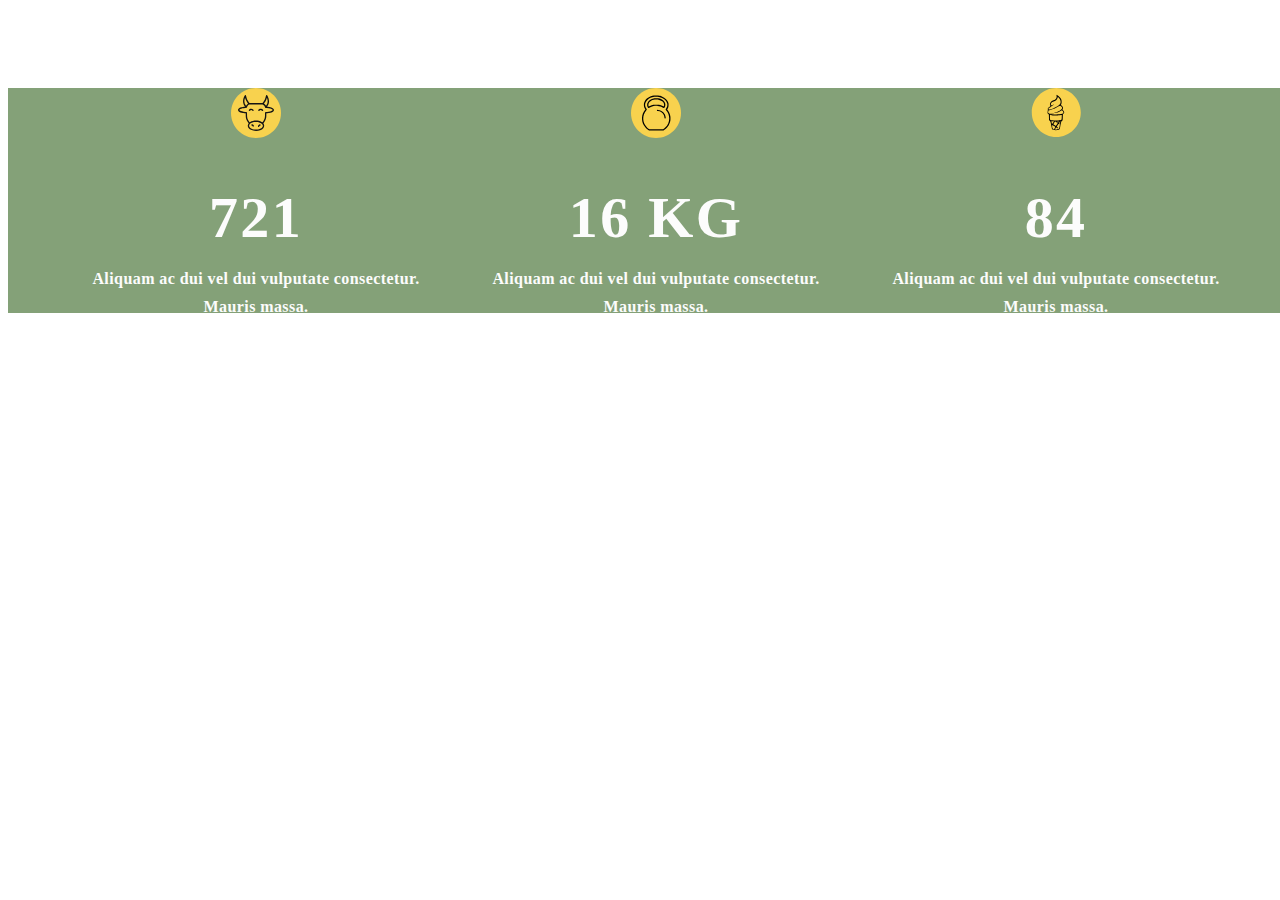
<file: advant.html>
<!DOCTYPE html>
<html lang="eng">

<head>
    <meta charset="UTF-8" />
    <meta http-equiv="X-UA-Compatible" content="IE=edge" />
    <meta name="viewport" content="width=device-width, initial-scale=1.0" />
    <title>Studio</title>

    <link rel="preconnect" href="https://fonts.googleapis.com" />
    <link rel="preconnect" href="https://fonts.gstatic.com" crossorigin />
    <link
        href="https://fonts.googleapis.com/css2?family=Raleway:wght@700&family=Roboto:wght@400;500;700;900&display=swap"
        rel="stylesheet" />

    <link rel="stylesheet" href="https://cdnjs.cloudflare.com/ajax/libs/modern-normalize/1.1.0/modern-normalize.min.css"
        integrity="sha512-wpPYUAdjBVSE4KJnH1VR1HeZfpl1ub8YT/NKx4PuQ5NmX2tKuGu6U/JRp5y+Y8XG2tV+wKQpNHVUX03MfMFn9Q=="
        crossorigin="anonymous" referrerpolicy="no-referrer" />
    <link rel="stylesheet" href="./css/mein.min.css" />
    <!--<link rel="stylesheet" href="./css/styles.css" />-->
</head>
<body>
    <div class="container">
        <h2 class="visually-hidden">Advantages</h2>

        <ul class="advant list">
          <li class="advant-uhdertitle">
            <svg class="advant__icon" width="50" height="50">
                <use href="./images/icons.svg#advant__kor"></use>
            </svg>
            <h3 class="advant__title">721</h3>
            <p class="advant__text">
                Aliquam ac dui vel dui vulputate consectetur. Mauris massa.
            </p>
          </li>
          <li class="advant-uhdertitle ">
            <svg class="advant__icon" width="50" height="50">
                <use href="./images/icons.svg#advant__ves"></use>
            </svg>
            <h3 class="advant__title">16 kg</h3>
            <p class="advant__text">
                Aliquam ac dui vel dui vulputate consectetur. Mauris massa.
            </p>
          </li>
          <li class="advant-uhdertitle">
            <svg class="advant__icon" width="50" height="50">
                <use href="./images/icons.svg#advant__eis"></use>
            </svg>
            <h3 class="advant__title">84</h3>
            <p class="advant__text">
                Aliquam ac dui vel dui vulputate consectetur. Mauris massa.
            </p>
          </li>
        </ul>
      </div>
</body>
</html>
</file>
<file: css/styles.css>
/*
:root {
    --primari-text-color: #212121;
    --title-text-color: #757575;
    --accent-color: #2196f3;
    --text-color: #000;
    --background-color: #ffffff;
    --mein-background-color: #ececec;
    --discript-background-color: #f5f4fa;
    --dark-background-color: #2f303a;
    --port-background-color: #e5e5e5;
    --grey-color: #AFB1B8;

    --anim-fast: 250ms cubic-bezier(0.4, 0, 0.2, 1);

    --header-idx: 10;
    --modal-idx: 100;
  }

  body {
    font-family: "Roboto", sans-serif;
    background-color: var(--background-color);
    color: var(--primari-text-color);
    font-size: 14px;
    letter-spacing: 0.03em;
  }
  h1,
  h2,
  h3,
  p {
    margin: 0;
  }
  .list {
    list-style: none;
    margin: 0;
    padding: 0;
  }
  .link {
    text-decoration: none;
  }
  
  img {
    display: block;
    max-width: 100%;
    height: auto;
  }
  address {
     font-style: normal;
  }
  button {
    display: block;
    cursor: pointer;
    border: none;
    border-radius: 4px;
    transition: color var(--anim-fast), background-color var(--anim-fast);
  }
  .section {
    padding-top: 94px;
    padding-bottom: 94px;
  }
  .container {
    width: 1200px;
    padding-right: 15px;
    padding-left: 15px;
    margin-left: auto;
    margin-right: auto;
  }*/ 
  
  /*---------------------HEADER---------------------------------------*/
  /*.header {
    padding-top: 24px;
    padding-bottom: 25px;
    border-bottom: 1px solid #ECECEC;
  }
  .header-container {
    display: flex;
    align-items: center;
  }
  .logo {
    margin-right: 93px;
    font-family: none;
  }
  
  .nav {
    display: flex;
    gap: 50px;
  }
  .logo__start {
    font-family: "Raleway";
    font-weight: 700;
    font-size: 26px;
    line-height: calc(31 / 26);
    color: var(--accent-color);
    transition: color var(--anim-fast);
  }
  .logo__start:hover,
  .logo__start:focus {
    color: var(--text-color);
  }
  .logo__end {
    font-family: "Raleway";
    font-weight: 700;
    font-size: 26px;
    line-height: calc(31 / 26);
    color: var(--text-color);
    transition: color var(--anim-fast);
  }
  .logo__end:hover,
  .logo__end:focus {
    color: var(--accent-color);
  }
  .nav__link {
    font-weight: 500;
    line-height: calc(16 / 14);
    letter-spacing: 0.02em;
    color: var(--primari-text-color);
    transition: color var(--anim-fast);
    position: relative;
    padding-top: 32px;
    padding-bottom: 32px;
  }
  .nav__link:hover,
  .nav__link:focus {
    color: var(--accent-color);
  }
  .current {
    color: var(--accent-color);
    content: "";
  }
  .nav__link.current::after {
    opacity: 1;
  }
  .nav__link::after {
    content: "";
    position: absolute;
    left: 50%;
    bottom: 0;
    transform: translateX(-50%) scaleX(1);
    display: block;
    width: 110%;
    height: 4px;
    border-radius: 2px;
    background-color: var(--accent-color);
    opacity: 0;
    transition: transform var(--anim-fast), opacity var(--anim-fast);
  }
  .nav__link:hover:after,
  .nav__link:focus:after {
    transform: translateX(-50%) scaleX(1);
    opacity: 1;
  }
  .site {
    display: flex;
    gap: 30px;
    margin-left: auto;
    align-items: center;
  }
 
  .site__descr {
    font-weight: 500;
    line-height: calc(16 / 14);
    letter-spacing: 0.02em;
    color: var(--title-text-color);
    text-align: center;
    display: flex;
    gap: 10px;
    align-items: center;
    transition: color var(--anim-fast);
  }
  .site__descr:hover,
  .site__descr:focus {
    color: var(--accent-color);
  }
  .icon {
    fill: currentColor;
  }
  .icon-menu {
    fill: currentColor;
    background-color: var(#ffffff)
    vviewBox="0 0 20 20";
  }*/
 /*-------------------------------HIRO------------------*/
  /*.hiro {
    padding-top: 200px;
    padding-bottom: 200px;
    background-image: linear-gradient(rgba(47, 48, 58, 0.4), rgba(47, 48, 58, 0.4)), url(../images/box4.jpg);
    background-repeat: no-repeat;
    background-position: center;
    background-size: cover;
    max-width: 1600px;
    height: 600px;
    margin: 0 auto;
  }
  .hiro__uhdertitle {
    width: 696px;
    margin-left: auto;
    margin-right: auto;
  }
  .hiro__title {
    font-weight: 900;
    font-size: 44px;
    line-height: calc(60 / 44);
    color: var(--background-color);
    text-align: center;
    letter-spacing: 0.06em;
    text-transform: uppercase;
    margin-bottom: 30px;
  }
  .hiro__btn {
    min-width: 216px;
    padding: 10px 32px;
    font-family: inherit;
    font-weight: 700;
    font-size: 16px;
    line-height: calc(30 / 16);
    letter-spacing: 0.06em;
    color: var(--background-color);
    background-color: var(--accent-color);
    box-shadow: 0px 4px 4px rgba(0, 0, 0, 0.15);
    margin-left: auto;
    margin-right: auto;
  }
  .hiro__btn:hover,
  .hiro__btn:focus {
    color: var(--primari-text-color);
    background-color: var(--discript-background-color);
  }*/
  /*---------------------PREM--------------------*/
  /*.visually-hidden {
    position: absolute;
    white-space: nowrap;
    width: 1px;
    height: 1px;
    overflow: hidden;
    border: 0;
    padding: 0;
    clip: rect(0 0 0 0);
    clip-path: inset(50%);
    margin: -1px;
  }
  .prem {
    display: flex;
    gap: 30px;
  }
  .prem__uhdertitle {
    width: 270px;
  }
  .prem__uhdertitle::before {
    display: block;
    content: " ";
    height: 120px;
    border-radius: 4px;
    background-repeat: no-repeat;
    background-position: center;
    background-color: var(--discript-background-color);
    margin-bottom: 30px;
  }
  .prem__antenna::before {
    background-image: url(../images/icons/antenna.svg);
  }
  .prem__clock::before {
    background-image: url(../images/icons/clock.svg);
  }
  .prem__diagram::before {
    background-image: url(../images/icons/diagram.svg);
  }
  .prem__astronaut::before {
    background-image: url(../images/icons/astronaut.svg);
  }
  .prem__title {
    font-weight: 700;
    font-size: 14px;
    line-height: calc(16 / 14);
    letter-spacing: 0.03em;
    margin-bottom: 10px;
  }
  .prem__text {
    line-height: calc(24 / 14);
    color: var(--title-text-color);
    letter-spacing: 0.03em;
  }*/
  /*-------------------PHOTO--------------*/
  /*.style {
    padding-top: 0px;
  }
  .style__title {
    font-weight: 700;
    font-size: 36px;
    line-height: calc(42 / 36);
    text-align: center;
    margin-bottom: 50px;
  }
  .style__kart {
    display: flex;
    gap: 30px;
  }
  .style__photo {
    position: relative;
  }
  .style__overlay {
    color: var(--background-color);
    font-weight: 700;
    line-height: 1.14;
    text-transform: uppercase;
    position: absolute;
    width: 100%;
    height: 70px;
    bottom: 0;
    background-color: rgba(47, 48, 58, 0.8);
    backdrop-filter: blur(2px);
    display: flex;
    align-items: center;
    justify-content: center;
  }*/
  /*------------------WORK------------------*/
  /*.work {
    background-color: var(--discript-background-color);
  }
  .work__container {
    display: flex;
    gap: 30px;
  }
  .work__item {
    box-shadow: 0px 1px 3px rgba(0, 0, 0, 0.12), 0px 1px 1px rgba(0, 0, 0, 0.14),
    0px 2px 1px rgba(0, 0, 0, 0.2);
    border-radius: 0px 0px 4px 4px;
    width: 270px;
    background-color: var(--background-color);
  }
  .work__cont {
    padding-top: 30px;
    padding-bottom: 30px;
  }
  .work__title {
    font-weight: 500;
    font-size: 16px;
    line-height: (19/16);
    text-align: center;
    letter-spacing: 0.03em;
    margin-bottom: 10px;
  }
  .work__text {
    font-size: 16px;
    line-height: (19/16);
    text-align: center;
    letter-spacing: 0.03em;
    color: var(--title-text-color);
    margin-bottom: 16px;
  }*/
  /*----------------FOOTER----------------*/
  /*.footer {
    background-color: var(--dark-background-color);
    padding-top: 60px;
    padding-bottom: 60px;
    
  }
  .footer__logo {
    margin-bottom: 20px;
    display: block;
    font-family: none;
  }
  .address__item {
    margin-bottom: 9px;
    margin-right: 70px;
  }
  .address__item:last-child {
    margin-bottom: 0px;
  }
  .logo__item {
    font-family: "Raleway";
    font-weight: 700;
    font-size: 26px;
    line-height: calc(31/26);
    color: var(--background-color);
    margin-top: 60px;
    margin-bottom: 20px;
    transition: color var(--anim-fast);
  }
  .logo__item:hover,
  .logo__item:focus {
    color: var(--accent-color);
  }
  .address__link {
    line-height: calc(24 / 14);
    color: var(--background-color);
    transition: color var(--anim-fast);
  }
  .address__link:hover,
  .address__link:focus {
    color: var(--accent-color);
  }
  .address__contact {
    line-height: calc(24 / 14);
    color: rgba(255, 255, 255, 0.6);
    transition: color var(--anim-fast);
  }
  .address__contact:hover,
  .address__contact:focus {
    color: var(--accent-color);
  }
  .footer__text {
    font-weight: 700;
    line-height: calc(16/14);
    margin-bottom: 20px;
    letter-spacing: 0.03em;
    text-transform: uppercase;
    color: var(--background-color);
  }
  .para {
    display: flex;
    align-items: baseline;
  }
  .socials__item {
    display: flex;
    justify-content: center;
    align-items: center;
    width: 44px;
    height: 44px;
    border-radius: 50%;
    background-color: rgba(100, 100, 100, 10%);
    color: var(--background-color);
    transition: background-color var(--anim-fast);
  }
  .footer__icon {
    fill: currentColor;
  }
  .socials__item:hover, 
  .socials__item:focus {
    background-color: var(--accent-color);
  }
  .footer__email {
    margin-left: auto;
  }
  .footer__email input {
    border: 1px solid rgba(255, 255, 255, 0.3);
    filter: drop-shadow(0px 4px 4px rgba(0, 0, 0, 0.15));
    border-radius: 4px;
    width: 358px;
    height: 50px;
    background-color: inherit;
    font-size: 16px;
    line-height: calc(20/16);
    padding: 16px 15px;
  }
  
  .form__field {
    color: var(--background-color)  ;
    outline: none;
    display: block;
    margin-right: 10px;
  }
  .form-btn {
    position: relative;
    font-family: inherit;
    font-weight: 700;
    font-size: 16px;
    line-height: 1.88;
    letter-spacing: 0.06em;
    margin: 0;
    padding: 10px 62px 10px 28px;
    min-width: 216px;
    text-align: center;
    cursor: pointer;
    border-radius: 4px;
    color: var(--background-color);
    background-color: var(--acent-color);
    transition: background-color 250ms cubic-bezier(0.4, 0, 0.2, 1);
  }
  .form-btn:hover,
  .form-btn:focus {
     background-color: var(--grey-color);
  }
  .form {
    display: flex;
  }
  .form__icon {
    position: absolute;
    fill: var(--background-color);
    margin-left: 10px;
  }*/
  /*----------------PORT-FILTR----------*/
  /*.filtr {
    display: flex;
    justify-content: center;
    margin-bottom: 50px;
  }
  .filtr__item {
    margin-right: 8px;
  }
  .filtr__item:last-child {
    margin-right: 0px;
  }
  .filtr__btn {
    font-family: inherit;
    font-weight: 500;
    font-size: 16px;
    line-height: calc(26 / 16);
    text-align: center;
    letter-spacing: 0.03em;
    color: var(--primari-text-color);
    background-color: var(--discript-background-color);
    padding: 6px 25px;
    transition: box-shadow var(--anim-fast), color var(--anim-fast), background-color var(--anim-fast);
  }
  .filtr__btn:hover,
  .filtr__btn:focus {
    color: var(--background-color);
    background-color: var(--accent-color);
    box-shadow: 0px 3px 1px rgba(0, 0, 0, 0.1), 0px 1px 2px rgba(0, 0, 0, 0.08),
      0px 2px 2px rgba(0, 0, 0, 0.12);
  }*/
  /*-----------------PORT-LIST------------*/
  /*.port {
    display: flex;
    flex-wrap: wrap;
    gap: 30px;
  }
  .port__item {
    width: 370px;
  }
  
  .port-thumb {
    position: relative;
    overflow: hidden;
  }
  .port-overlay {
    position: absolute;
    top: 0;
    left: 0;
    transform: translateY(100%);
    transition: transform var(--anim-fast);
    width: 100%;
    height: 100%;
    padding-left: 24px;
    padding-right: 24px;
    display: flex;
    align-items: center;
    background-color: rgba(33, 150, 243, 0.9);
    backdrop-filter: blur(3px);
    user-select: none;
    color: var(--background-color);
    font-size: 18px;
    line-height: calc(28 / 18);
    letter-spacing: 0.03em;
  }
  
  .port__link {
    display: block;
    transition: box-shadow var(--anim-fast);
  }
  .port__link:hover, 
  .port__link:focus {
    box-shadow: 0px 1px 1px rgba(0, 0, 0, 0.12), 0px 4px 4px rgba(0, 0, 0, 0.06), 1px 4px 6px rgba(0, 0, 0, 0.16);
  }
  .port__link:hover .port-overlay, 
  .port__link:focus .port-overlay {
    transform: translate(0);
  }
  
  .port__cart {
    padding: 20px 24px;
    border: 1px solid #EEEEEE;
  }
  .port__title {
    font-weight: 700;
    font-size: 18px;
    line-height: 2;
    letter-spacing: 0.06em;
    margin-bottom: 4px;
    color: var(--primari-text-color);
  }
  .port__text {
    font-size: 16px;
    line-height: (30/16);
    letter-spacing: 0.03em;
    color: var(--title-text-color);
  }*/
  /*-----------------SOCIAL------------*/
  /*.socials {
    display: flex;
    justify-content: center;
    gap: 10px;
  }
  .socials__link {
    display: flex;
    justify-content: center;
    align-items: center;
    width: 44px;
    height: 44px;
    border-radius: 50%;
    color: var(--grey-color);
    transition: color var(--anim-fast), background-color var(--anim-fast);
  }
  .socials__icon {
    fill: currentColor;
  }
  .socials__link:hover, .socials-icon 
  .socials__link:focus .socials-icon {
    background-color: var(--accent-color);
    color: var(--background-color);
  }*/
  /*-----------------KLIENT------------*/
  /*.klient {
    display: flex;
    gap: 30px;
  }
  .klient__item {
    display: flex;
    justify-content: center;
    align-items: center;
    gap: 30px;
  }
  .klient__link {
    display: flex;
    justify-content: center;
    align-items: center;
    border: 1px solid currentColor;
    border-radius: 4px;
    width: 170px;
    height: 92px;
    color: var(--grey-color);
    transition: color var(--anim-fast);
  }
  .klient__link:hover,
  .klient__link:focus {
    color: var(--accent-color);
  }
  .klient__icon {
    fill: currentColor;
  }*/
  /*-----------------MODAL------------*/
  /*.backdrop {
    position: fixed;
    top: 0;
    left: 0;
    z-index: var(--modal-idx);
    width: 100%;
    height: 100%;
    background: rgba(0, 0, 0, 0.2);
    backdrop-filter: blur(2px);
    transition: opacity var(--anim-fast), visibility var(--anim-fast);
  }
  .backdrop.is-hidden {
    opacity: 0;
    visibility: hidden;
    pointer-events: none;
  }
  .modal {
    position: absolute;
    top: 50%;
    left: 50%;
    transform: translateX(-50%) translateY(-50%);
    width: 528px;
    height: 581px;
    padding: 40px;
    background-color: var(--background-color);
    border-radius: 10px;
    transition: transform var(--anim-fast), opacity var(--anim-fast);
  }
  .backdrop.is-hidden .modal{
    opacity: 0;
    transform: translateX(-50%) translateY(-70%);
  }
  .modal-btn {
    position: absolute;
    top: 8px;
    right: 8px;
    width: 30px;
    height: 30px;
    background-color: transparent;
    padding: 0;
    display: inline-flex;
    align-items: center;
    justify-content: center;
    cursor: pointer;
    border-radius: 50%;
    border: 1px solid rgba(0, 0, 0, 0.1);
  }
  .modal__icon {
    fill: var(--text-color);
    transition: fill var(--anim-fast);
  }
  .modal__icon:hover {
    fill: var(--accent-color);
  }
  .modal__neim {
    display: block;
    text-align: center;
    font-weight: 700;
    font-size: 20px;
    line-height: calc(23 / 20);
    margin-bottom: 12px;
  }
  .modal__form {
    display: block;
    width: 448px;
    margin-left: auto;
    margin-right: auto;
  }
  .modal__group {
    margin-bottom: 20px;
  }  
  .modal__Label {
    display: block;
    font-weight: 400;
    font-size: 12px;
    line-height: calc(14/12);
    letter-spacing: 0.01em;
    color: var(--title-text-color);
    margin-bottom: 4px;
  } 
  .modal__wrapper {
    position: relative;
    margin-bottom: 10px;
  }
  .modal__field {
    width: 100%;
    height: 40px;
    border: 1px solid rgba(33, 33, 33, 0.2);
    border-radius: 4px;
    padding-left: 42px;
    padding-right: 42px;
    outline: transparent;
    transition: border-color var(--anim-fast);
  }
  
  .modal__field:focus {
      border-color: var(--accent-color);
  }
  .form-icon {
    position: absolute;
    left: 12px;
    transform: translateY(-50%);
    top: 50%;
    transition: fill var(--anim-fast);
  }
  .modal__field:focus + .form-icon {
    fill: var(--accent-color);
  }
  .form-message {
    width: 100%;
    height: 120px;
    resize: none;
    border: 1px solid rgba(33, 33, 33, 0.2);
    border-radius: 4px;
    padding: 15px 16px;
    outline: transparent;
    transition: border-color var(--anim-fast),
  }
  .form-message:focus {
      border-color: var(--accent-color);
  }
  .form-massage::placeholder {
    margin-top: 10px;
    font-size: 12px;
    line-height: calc(14 / 12);
    letter-spacing: 0.01em;
    color: rgba(117, 117, 117, 0.5);
  }
  .agreement {
    display: flex;
    align-items: center;
    gap: 10px;
    justify-content: center;
    margin-bottom: 30px;
  }
  .checkbox {
    appearance: none;
    width: 16px; ;
    height: 15px;
    outline: 2px solid transparent;
    outline-offset: -2px;
    border: 2px solid var(--title-text-color);
    border-radius: 2px;
    background-position: center;
    background-repeat: no-repeat;
    background-size: 0;
    background-image: url("data:image/svg+xml,%3Csvg width='13' height='10' viewBox='0 0 13 10' fill='none' xmlns='http://www.w3.org/2000/svg'%3E%3Cpath d='M1.95703 4.75166L1.88825 4.68604L1.81923 4.75141L0.93123 5.59258L0.854858 5.66492L0.930974 5.73753L4.42671 9.07236L4.49574 9.1382L4.56476 9.07236L12.069 1.91352L12.1449 1.84116L12.069 1.76881L11.1873 0.927644L11.1183 0.861826L11.0493 0.927611L4.49577 7.17353L1.95703 4.75166Z' fill='white' stroke='white' stroke-width='0.2'/%3E%3C/svg%3E%0A");
    transition: 500ms;
  }
  .checkbox:checked {
    outline-color: var(--accent-color);
    background-color: var(--accent-color);
    background-size: 11px 8px;
  }
  .agreement-disc {
    font-size: 14px;
    line-height: calc(24 / 14);
    letter-spacing: 0.03em;
    color: var(--title-text-color);
    user-select: none;
  }
  .agreement-linc {
    color: var(--accent-color);
    text-underline-offset: 3px;
  }
  .form-btn {
    display: block;
    padding: 10px 52px;
    font-weight: 700;
    letter-spacing: 0.06em;
    color: var(--background-color);
    background-color: var(--accent-color);
    box-shadow: 0px 4px 4px rgba(0, 0, 0, 0.15);
    margin-left: auto;
    margin-right: auto;
    align-items: center;
  }*/
</file>
<file: css/mein.min.css>
body{font-family:"Roboto",sans-serif;background-color:var(--background-color);color:var(--primari-text-color);font-size:14px;letter-spacing:.03em;padding-top:60px}@media screen and (min-width: 768px){body{padding-top:80px}}h1,h2,h3,p{margin:0}.list{list-style:none;margin:0;padding:0}.link{text-decoration:none}img{display:block;width:100%;height:auto}.section{padding-top:60px;padding-bottom:60px}@media screen and (min-width: 1200px){.section{padding-top:94px;padding-bottom:94px}}.footer__address{font-style:normal;margin-top:20px}@media screen and (max-width: 767px){.address-logo{margin-bottom:60px}}@media screen and (max-width: 1199px){.address-logo{text-align:center}}@media screen and (min-width: 1200px){.address-logo{margin-right:70px}}.address__item{margin-bottom:9px}.address__item:last-child{margin-bottom:0px}.address__link{line-height:1.7142857143;color:var(--background-color);-webkit-transition:color var(--anim-fast);transition:color var(--anim-fast)}.address__link:hover,.address__link:focus{color:var(--accent-color)}.address__contact{line-height:1.7142857143;color:rgba(255,255,255,.6);-webkit-transition:color var(--anim-fast);transition:color var(--anim-fast)}.address__contact:hover,.address__contact:focus{color:var(--accent-color)}.logo{font-family:none}@media screen and (min-width: 768px){.logo{margin-right:88px}}@media screen and (min-width: 1200px){.logo{margin-right:93px}}.logo__start{font-family:"Raleway";font-weight:700;font-size:24px;line-height:1.1666666667;color:var(--accent-color);-webkit-transition:color var(--anim-fast);transition:color var(--anim-fast);color:#2196f3}@media screen and (min-width: 1200px){.logo__start{font-size:26px;line-height:1.1923076923}}.logo__start:hover,.logo__start:focus{color:var(--text-color)}.logo__end{font-family:"Raleway";font-weight:700;font-size:26px;line-height:1.1923076923;color:var(--text-color);-webkit-transition:color var(--anim-fast);transition:color var(--anim-fast)}@media screen and (min-width: 1200px){.logo__end{font-size:26px;line-height:1.1923076923}}.logo__end:hover,.logo__end:focus{color:var(--accent-color)}.footer__logo{margin-bottom:20px;display:block;font-family:none}.logo__item{font-family:"Raleway";font-weight:700;font-size:26px;line-height:1.1923076923;color:var(--background-color);margin-top:60px;margin-bottom:20px;-webkit-transition:color var(--anim-fast);transition:color var(--anim-fast)}@media screen and (min-width: 1200px){.logo__item{font-size:26px;line-height:1.1923076923}}.logo__item:hover,.logo__item:focus{color:var(--accent-color)}.nav__list{display:-webkit-box;display:-ms-flexbox;display:flex;gap:50px;-webkit-box-align:center;-ms-flex-align:center;align-items:center}@media screen and (max-width: 767px){.nav__list{display:none}}.nav__list.link{color:var(--primari-text-color)}.nav__list.link:hover,.nav__list.link:focus{color:var(--accent-color)}.nav__list.link.current{color:var(--accent-color)}.nav__link{font-weight:500;line-height:1.1428571429;letter-spacing:.02em;color:var(--primari-text-color);-webkit-transition:color var(--anim-fast);transition:color var(--anim-fast);padding-top:32px;padding-bottom:32px;display:block;position:relative}.nav__link:hover,.nav__link:focus{color:var(--accent-color)}.nav__link::after{content:"";position:absolute;left:50%;bottom:0;-webkit-transform:translateX(-50%) scaleX(1);transform:translateX(-50%) scaleX(1);display:block;width:110%;height:4px;border-radius:2px;background-color:var(--accent-color);opacity:0;-webkit-transition:opacity var(--anim-fast),-webkit-transform var(--anim-fast);transition:opacity var(--anim-fast),-webkit-transform var(--anim-fast);transition:transform var(--anim-fast),opacity var(--anim-fast);transition:transform var(--anim-fast),opacity var(--anim-fast),-webkit-transform var(--anim-fast)}.nav__link:hover::after,.nav__link:focus::after{-webkit-transform:translateX(-50%) scaleX(1);transform:translateX(-50%) scaleX(1);opacity:1}.nav__link.current{color:var(--accent-color);position:relative}.nav__link.current:hover::after,.nav__link.current:focus::after{content:"";position:absolute;width:100%;height:4px;left:50%;bottom:0;border-radius:2px;background-color:var(--accent-color);display:block;opacity:0;-webkit-transform:translateX(-50%) scaleX(1);transform:translateX(-50%) scaleX(1);-webkit-transition:opacity var(--anim-fast),-webkit-transform var(--anim-fast);transition:opacity var(--anim-fast),-webkit-transform var(--anim-fast);transition:transform var(--anim-fast),opacity var(--anim-fast);transition:transform var(--anim-fast),opacity var(--anim-fast),-webkit-transform var(--anim-fast)}.nav__link.current::after{opacity:1}.header{position:fixed;width:100%;top:0;left:0;height:60px;border-bottom:1px solid #ececec;z-index:10;padding-top:16px;padding-bottom:16px;background-color:#fff;display:-webkit-box;display:-ms-flexbox;display:flex}@media screen and (min-width: 767px){.header{height:80px;padding-top:0px;padding-bottom:0px}}.header__container{display:-webkit-box;display:-ms-flexbox;display:flex;-webkit-box-align:center;-ms-flex-align:center;align-items:center}@media screen and (min-width: 768px)and (max-width: 1199px){.header__container{-webkit-box-pack:justify;-ms-flex-pack:justify;justify-content:space-between}}.site__list{display:-webkit-box;display:-ms-flexbox;display:flex;margin-left:auto;-webkit-box-align:center;-ms-flex-align:center;align-items:center}@media screen and (max-width: 767px){.site__list{display:none}}@media screen and (min-width: 768px)and (max-width: 1199px){.site__list{-webkit-box-orient:vertical;-webkit-box-direction:normal;-ms-flex-direction:column;flex-direction:column;-webkit-box-align:start;-ms-flex-align:start;align-items:flex-start;gap:10px}}@media screen and (min-width: 1200px){.site__list{gap:30px}}.site__descr{font-weight:500;line-height:1.1428571429;letter-spacing:.02em;color:var(--title-text-color);text-align:center;display:-webkit-box;display:-ms-flexbox;display:flex;gap:10px;-webkit-box-align:center;-ms-flex-align:center;align-items:center;-webkit-transition:color var(--anim-fast);transition:color var(--anim-fast)}.site__descr:hover,.site__descr:focus{color:var(--accent-color)}.icon{fill:currentColor}.hiro{padding-top:118px;padding-bottom:118px;background-image:-webkit-gradient(linear, left top, left bottom, from(rgba(47, 48, 58, 0.4)), to(rgba(47, 48, 58, 0.4))),url(../images/hiro/header_img_mob@1x.jpg);background-image:linear-gradient(rgba(47, 48, 58, 0.4), rgba(47, 48, 58, 0.4)),url(../images/hiro/header_img_mob@1x.jpg);background-repeat:no-repeat;background-position:center;background-size:cover;max-width:1600px;height:400px;margin:0 auto}@media screen and (min-device-pixel-ratio: 2),screen and (-webkit-min-device-pixel-ratio: 2),screen and (min-resolution: 192dpi),screen and (min-resolution: 2dppx){.hiro .hero-section{background-image:-webkit-gradient(linear, left top, left bottom, from(rgba(47, 48, 58, 0.4)), to(rgba(47, 48, 58, 0.4))),url(../images/hiro/header_img_mob@2x.jpg);background-image:linear-gradient(rgba(47, 48, 58, 0.4), rgba(47, 48, 58, 0.4)),url(../images/hiro/header_img_mob@2x.jpg)}}@media screen and (min-width: 768px){.hiro{background-image:-webkit-gradient(linear, left top, left bottom, from(rgba(47, 48, 58, 0.4)), to(rgba(47, 48, 58, 0.4))),url(../images/hiro/header_img_mob@1x.jpg);background-image:linear-gradient(rgba(47, 48, 58, 0.4), rgba(47, 48, 58, 0.4)),url(../images/hiro/header_img_mob@1x.jpg)}}@media screen and (min-width: 768px)and (min-device-pixel-ratio: 2),screen and (min-width: 768px)and (-webkit-min-device-pixel-ratio: 2),screen and (min-width: 768px)and (min-resolution: 192dpi),screen and (min-width: 768px)and (min-resolution: 2dppx){.hiro .hero-section{background-image:-webkit-gradient(linear, left top, left bottom, from(rgba(47, 48, 58, 0.4)), to(rgba(47, 48, 58, 0.4))),url(../images/hiro/header_img_mob@2x.jpg);background-image:linear-gradient(rgba(47, 48, 58, 0.4), rgba(47, 48, 58, 0.4)),url(../images/hiro/header_img_mob@2x.jpg)}}@media screen and (min-width: 1200px){.hiro{padding-top:200px;padding-bottom:200px;height:600px;background-image:-webkit-gradient(linear, left top, left bottom, from(rgba(47, 48, 58, 0.4)), to(rgba(47, 48, 58, 0.4))),url(../images/hiro/header_img_mob@1x.jpg);background-image:linear-gradient(rgba(47, 48, 58, 0.4), rgba(47, 48, 58, 0.4)),url(../images/hiro/header_img_mob@1x.jpg)}}@media screen and (min-width: 1200px)and (min-device-pixel-ratio: 2),screen and (min-width: 1200px)and (-webkit-min-device-pixel-ratio: 2),screen and (min-width: 1200px)and (min-resolution: 192dpi),screen and (min-width: 1200px)and (min-resolution: 2dppx){.hiro .hero-section{background-image:-webkit-gradient(linear, left top, left bottom, from(rgba(47, 48, 58, 0.4)), to(rgba(47, 48, 58, 0.4))),url(../images/hiro/header_img_mob@2x.jpg);background-image:linear-gradient(rgba(47, 48, 58, 0.4), rgba(47, 48, 58, 0.4)),url(../images/hiro/header_img_mob@2x.jpg)}}.hiro__title{font-weight:900;font-size:26px;line-height:1.6153846154;color:var(--background-color);text-align:center;letter-spacing:.06em;text-transform:uppercase;margin-bottom:30px;margin-left:auto;margin-right:auto}@media screen and (max-width: 1199px){.hiro__title{max-width:360px}}@media screen and (min-width: 1200px){.hiro__title{width:696px;font-size:44px;line-height:1.3636363636}}@media screen and (min-width: 768px){.prem{display:-webkit-box;display:-ms-flexbox;display:flex;gap:30px;-ms-flex-wrap:wrap;flex-wrap:wrap}}.prem-uhdertitle{width:100%;-webkit-box-align:center;-ms-flex-align:center;align-items:center}@media screen and (min-width: 768px){.prem-uhdertitle{width:354px}}@media screen and (min-width: 1200px){.prem-uhdertitle{width:270px}}@media screen and (max-width: 767px){.prem-uhdertitle:not(:last-child){margin-bottom:30px}}.prem-uhdertitle::before{display:block;content:" ";height:120px;border-radius:4px;background-repeat:no-repeat;background-position:center;background-color:var(--discript-background-color);margin-bottom:30px}.prem__antenna::before{background-image:url(../images/icons/antenna.svg)}.prem__clock::before{background-image:url(../images/icons/clock.svg)}.prem__diagram::before{background-image:url(../images/icons/diagram.svg)}.prem__astronaut::before{background-image:url(../images/icons/astronaut.svg)}.prem__title{font-weight:700;font-size:14px;line-height:1.1428571429;letter-spacing:.03em;margin-bottom:10px}@media screen and (max-width: 767px){.prem__title{text-align:center}}.prem__text{line-height:1.7142857143;color:var(--title-text-color);letter-spacing:.03em}.style{padding-top:0}@media screen and (max-width: 1199px){.style{display:none}}.style__title{font-weight:700;font-size:28px;line-height:1.2;text-align:center;margin-bottom:30px}@media screen and (min-width: 1200px){.style__title{font-size:36px;margin-bottom:50px}}.style__kart{display:-webkit-box;display:-ms-flexbox;display:flex;gap:30px}.style__photo{position:relative}.style__overlay{color:var(--background-color);font-weight:700;line-height:1.14;text-transform:uppercase;position:absolute;width:100%;height:70px;bottom:0;background-color:rgba(47,48,58,.8);-webkit-backdrop-filter:blur(2px);backdrop-filter:blur(2px);display:-webkit-box;display:-ms-flexbox;display:flex;-webkit-box-align:center;-ms-flex-align:center;align-items:center;-webkit-box-pack:center;-ms-flex-pack:center;justify-content:center}.work{background-color:var(--discript-background-color)}@media screen and (min-width: 768px){.work__container{display:-webkit-box;display:-ms-flexbox;display:flex;gap:30px;-ms-flex-wrap:wrap;flex-wrap:wrap}}.work__item{-webkit-box-shadow:0px 1px 3px rgba(0,0,0,.12),0px 1px 1px rgba(0,0,0,.14),0px 2px 1px rgba(0,0,0,.2);box-shadow:0px 1px 3px rgba(0,0,0,.12),0px 1px 1px rgba(0,0,0,.14),0px 2px 1px rgba(0,0,0,.2);border-radius:0px 0px 4px 4px;background-color:var(--background-color)}@media screen and (max-width: 767px){.work__item:not(:first-child){margin-top:30px}}@media screen and (min-width: 768px){.work__item{width:calc((100% - 30px)/2)}}@media screen and (min-width: 1200px){.work__item{width:calc((100% - 90px)/4)}}.work__cont{padding-top:30px;padding-bottom:30px}.work__title{font-weight:500;font-size:16px;line-height:1.1875;text-align:center;letter-spacing:.03em;margin-bottom:10px}.work__text{font-size:16px;line-height:1.1875;text-align:center;letter-spacing:.03em;color:var(--title-text-color);margin-bottom:16px}.container{width:100%;padding:0 15px;margin:0 auto;outline-offset:-2px}@media screen and (min-width: 480px){.container{width:480px}}@media screen and (min-width: 768px){.container{width:768px}}@media screen and (min-width: 1200px){.container{width:1200px}}.footer{background-color:var(--dark-background-color);padding:60px 0}@media screen and (min-width: 768px){.footer .container{display:-webkit-box;display:-ms-flexbox;display:flex;-webkit-box-align:baseline;-ms-flex-align:baseline;align-items:baseline}}@media screen and (min-width: 768px)and (max-width: 1199px){.footer .container{-ms-flex-wrap:wrap;flex-wrap:wrap;-ms-flex-pack:distribute;justify-content:space-around}}.container__para{-webkit-transition:color 250ms cubic-bezier(0.4, 0, 0.2, 1);transition:color 250ms cubic-bezier(0.4, 0, 0.2, 1)}.container__para:hover,.container__para:focus{color:var(--acent-color)}@media screen and (max-width: 1199px){.container__para{text-align:center}}.footer__text{font-weight:700;line-height:1.1428571429;margin-bottom:20px;letter-spacing:.03em;text-transform:uppercase;color:var(--background-color)}@media screen and (max-width: 1199px){.footer__text{text-align:center}}.footer__icon{fill:currentColor}.footer__email{margin-left:auto}@media screen and (max-width: 1199px){.footer__email{text-align:center;margin-top:60px;margin-right:auto}}.footer__email input{border:1px solid rgba(255,255,255,.3);-webkit-filter:drop-shadow(0px 4px 4px rgba(0, 0, 0, 0.15));filter:drop-shadow(0px 4px 4px rgba(0, 0, 0, 0.15));border-radius:4px;width:100%;height:50px;background-color:inherit;font-size:16px;line-height:1.25;padding:16px 15px}@media screen and (max-width: 1199px){.footer__email input{margin-bottom:20px}}@media screen and (min-width: 768px){.footer__email input{width:450px}}@media screen and (min-width: 1200px){.footer__email input{width:358px}}.footer__email-input{color:#fff;outline:none}.form__field{color:var(--background-color);outline:none;display:block;margin-right:10px}@media screen and (min-width: 1200px){.form{display:-webkit-box;display:-ms-flexbox;display:flex}}.form__icon{position:absolute;fill:var(--background-color);margin-left:10px}.filtr{display:-webkit-box;display:-ms-flexbox;display:flex;-ms-flex-wrap:wrap;flex-wrap:wrap;-webkit-box-pack:start;-ms-flex-pack:start;justify-content:flex-start;margin-bottom:40px;gap:15px 8px}@media screen and (min-width: 768px){.filtr{-webkit-box-pack:center;-ms-flex-pack:center;justify-content:center;margin-bottom:30px}}@media screen and (min-width: 1200px){.filtr{margin-bottom:50px}}.port{display:-webkit-box;display:-ms-flexbox;display:flex;-ms-flex-wrap:wrap;flex-wrap:wrap;gap:30px}.port__item{width:100%}@media screen and (min-width: 768px){.port__item{width:354px}}@media screen and (min-width: 1200px){.port__item{width:370px}}.port-thumb{position:relative;overflow:hidden}.port-overlay{position:absolute;top:0;left:0;-webkit-transform:translateY(101%);transform:translateY(101%);-webkit-transition:-webkit-transform var(--anim-fast);transition:-webkit-transform var(--anim-fast);transition:transform var(--anim-fast);transition:transform var(--anim-fast), -webkit-transform var(--anim-fast);width:100%;height:100%;padding-left:24px;padding-right:24px;display:-webkit-box;display:-ms-flexbox;display:flex;-webkit-box-align:center;-ms-flex-align:center;align-items:center;background-color:rgba(33,150,243,.9);-webkit-backdrop-filter:blur(3px);backdrop-filter:blur(3px);-webkit-user-select:none;-moz-user-select:none;-ms-user-select:none;user-select:none;color:var(--background-color);font-size:18px;line-height:1.5555555556;letter-spacing:.03em}.port__link{display:block;-webkit-transition:-webkit-box-shadow var(--anim-fast);transition:-webkit-box-shadow var(--anim-fast);transition:box-shadow var(--anim-fast);transition:box-shadow var(--anim-fast), -webkit-box-shadow var(--anim-fast)}.port__link:hover,.port__link:focus{-webkit-box-shadow:0px 1px 1px rgba(0,0,0,.12),0px 4px 4px rgba(0,0,0,.06),1px 4px 6px rgba(0,0,0,.16);box-shadow:0px 1px 1px rgba(0,0,0,.12),0px 4px 4px rgba(0,0,0,.06),1px 4px 6px rgba(0,0,0,.16)}@media screen and (min-width: 768px)and (max-width: 1199px){.port__link{display:-webkit-box;display:-ms-flexbox;display:flex;-webkit-box-orient:vertical;-webkit-box-direction:normal;-ms-flex-direction:column;flex-direction:column;height:100%}}.port__link:hover .port-overlay,.port__link:focus .port-overlay{-webkit-transform:translate(0);transform:translate(0)}.port__cart{padding:20px 24px;border:1px solid #eee}@media screen and (min-width: 768px)and (max-width: 1199px){.port__cart{-webkit-box-flex:1;-ms-flex-positive:1;flex-grow:1}}.port__title{font-weight:700;font-size:18px;line-height:2;letter-spacing:.06em;margin-bottom:4px;color:var(--primari-text-color)}.port__text{font-size:16px;line-height:1.875;letter-spacing:.03em;color:var(--title-text-color)}.klient{display:-webkit-box;display:-ms-flexbox;display:flex;gap:30px;-ms-flex-wrap:wrap;flex-wrap:wrap}@media screen and (min-width: 1200px){.klient{-ms-flex-wrap:nowrap;flex-wrap:nowrap}}.klient__item{height:92px;width:calc((100% - 30px)/2)}@media screen and (min-width: 768px){.klient__item{width:calc((100% - 60px)/3)}}@media screen and (min-width: 1200px){.klient__item{width:calc((100% - 150px)/5)}}.klient__link{display:-webkit-box;display:-ms-flexbox;display:flex;-webkit-box-pack:center;-ms-flex-pack:center;justify-content:center;-webkit-box-align:center;-ms-flex-align:center;align-items:center;border:1px solid currentColor;border-radius:4px;width:100%;height:100%;color:var(--grey-color);-webkit-transition:color var(--anim-fast);transition:color var(--anim-fast)}.klient__link:hover,.klient__link:focus{color:var(--accent-color)}.klient__icon{fill:currentColor}.backdrop{position:fixed;top:0;left:0;z-index:var(--modal-idx);width:100%;height:100%;background:rgba(0,0,0,.2);-webkit-backdrop-filter:blur(2px);backdrop-filter:blur(2px);-webkit-transition:opacity var(--anim-fast),visibility var(--anim-fast);transition:opacity var(--anim-fast),visibility var(--anim-fast)}.backdrop.is-hidden{opacity:0;visibility:hidden;pointer-events:none}.modal{position:absolute;top:50%;left:50%;-webkit-transform:translateX(-50%) translateY(-50%);transform:translateX(-50%) translateY(-50%);padding:40px;background-color:var(--background-color);border-radius:10px;-webkit-transition:opacity var(--anim-fast),-webkit-transform var(--anim-fast);transition:opacity var(--anim-fast),-webkit-transform var(--anim-fast);transition:transform var(--anim-fast),opacity var(--anim-fast);transition:transform var(--anim-fast),opacity var(--anim-fast),-webkit-transform var(--anim-fast)}@media screen and (max-width: 1199px){.modal{width:95%;max-width:450px;height:95%;max-height:609px;overflow:scroll}}@media screen and (min-width: 1200px){.modal{width:528px;height:581px}}.backdrop.is-hidden .modal{opacity:0;-webkit-transform:translateX(-50%) translateY(-70%);transform:translateX(-50%) translateY(-70%)}.modal__icon{fill:var(--text-color);-webkit-transition:fill var(--anim-fast);transition:fill var(--anim-fast)}.modal__icon:hover{fill:var(--accent-color)}.modal__neim{display:block;text-align:center;font-weight:700;font-size:20px;line-height:1.15;margin-bottom:12px}.modal__form{margin-left:auto;margin-right:auto}.modal__group{margin-bottom:20px}.modal__Label{display:block;font-weight:400;font-size:12px;line-height:1.1666666667;letter-spacing:.01em;color:var(--title-text-color);margin-bottom:4px}.modal__wrapper{position:relative;margin-bottom:10px}.modal__field{width:100%;height:40px;border:1px solid rgba(33,33,33,.2);border-radius:4px;padding-left:42px;padding-right:42px;outline:rgba(0,0,0,0);-webkit-transition:border-color var(--anim-fast);transition:border-color var(--anim-fast)}.modal__field:focus{border-color:var(--accent-color)}.form-icon{position:absolute;left:12px;-webkit-transform:translateY(-50%);transform:translateY(-50%);top:50%;-webkit-transition:fill var(--anim-fast);transition:fill var(--anim-fast)}.form-icon:focus+.form-icon{fill:var(--accent-color)}.form-message{width:100%;height:120px;resize:none;border:1px solid rgba(33,33,33,.2);border-radius:4px;padding:15px 16px;outline:rgba(0,0,0,0);-webkit-transition:border-color var(--anim-fast);transition:border-color var(--anim-fast)}.form-message:focus{border-color:var(--accent-color)}.form-message::-webkit-input-placeholder{margin-top:10px;font-size:12px;line-height:1.1666666667;letter-spacing:.01em;color:rgba(117,117,117,.5)}.form-message::-moz-placeholder{margin-top:10px;font-size:12px;line-height:1.1666666667;letter-spacing:.01em;color:rgba(117,117,117,.5)}.form-message:-ms-input-placeholder{margin-top:10px;font-size:12px;line-height:1.1666666667;letter-spacing:.01em;color:rgba(117,117,117,.5)}.form-message::-ms-input-placeholder{margin-top:10px;font-size:12px;line-height:1.1666666667;letter-spacing:.01em;color:rgba(117,117,117,.5)}.form-message::placeholder{margin-top:10px;font-size:12px;line-height:1.1666666667;letter-spacing:.01em;color:rgba(117,117,117,.5)}.agreement{display:-webkit-box;display:-ms-flexbox;display:flex;-webkit-box-align:center;-ms-flex-align:center;align-items:center;gap:10px;-webkit-box-pack:center;-ms-flex-pack:center;justify-content:center;margin-bottom:30px}.checkbox{-webkit-appearance:none;-moz-appearance:none;appearance:none;width:16px;height:15px;outline:2px solid rgba(0,0,0,0);outline-offset:-2px;border:2px solid var(--title-text-color);border-radius:2px;background-position:center;background-repeat:no-repeat;background-size:0;background-image:url("data:image/svg+xml,%3Csvg width='13' height='10' viewBox='0 0 13 10' fill='none' xmlns='http://www.w3.org/2000/svg'%3E%3Cpath d='M1.95703 4.75166L1.88825 4.68604L1.81923 4.75141L0.93123 5.59258L0.854858 5.66492L0.930974 5.73753L4.42671 9.07236L4.49574 9.1382L4.56476 9.07236L12.069 1.91352L12.1449 1.84116L12.069 1.76881L11.1873 0.927644L11.1183 0.861826L11.0493 0.927611L4.49577 7.17353L1.95703 4.75166Z' fill='white' stroke='white' stroke-width='0.2'/%3E%3C/svg%3E%0A");-webkit-transition:500ms;transition:500ms}.checkbox:checked{outline-color:var(--accent-color);background-color:var(--accent-color);background-size:11px 8px}.agreement-disc{font-size:14px;line-height:1.7142857143;letter-spacing:.03em;color:var(--title-text-color);-webkit-user-select:none;-moz-user-select:none;-ms-user-select:none;user-select:none}.agreement-linc{color:var(--accent-color);text-underline-offset:3px}button{display:block;cursor:pointer;border:none;border-radius:4px;-webkit-transition:color var(--anim-fast),background-color var(--anim-fast);transition:color var(--anim-fast),background-color var(--anim-fast)}.hiro__btn{min-width:152px;padding:10px 24px;font-family:inherit;font-weight:700;font-size:16px;line-height:1.875;letter-spacing:.06em;color:var(--background-color);background-color:var(--accent-color);-webkit-box-shadow:0px 4px 4px rgba(0,0,0,.15);box-shadow:0px 4px 4px rgba(0,0,0,.15);margin-left:auto;margin-right:auto}@media screen and (min-width: 1200px){.hiro__btn{min-width:216px;padding:10px 32px}}.hiro__btn:hover,.hiro__btn:focus{color:var(--primari-text-color);background-color:var(--discript-background-color)}.form-btn{position:relative;font-family:inherit;font-weight:700;font-size:16px;line-height:1.88;letter-spacing:.06em;margin:0;padding:10px 62px 10px 28px;min-width:216px;text-align:center;cursor:pointer;border-radius:4px;color:var(--background-color);background-color:var(--acent-color);-webkit-transition:background-color 250ms cubic-bezier(0.4, 0, 0.2, 1);transition:background-color 250ms cubic-bezier(0.4, 0, 0.2, 1)}.form-btn:hover,.form-btn:focus{background-color:var(--grey-color)}.filtr__btn{font-family:inherit;font-weight:500;font-size:16px;line-height:1.625;text-align:center;letter-spacing:.03em;color:var(--primari-text-color);background-color:var(--discript-background-color);padding:6px 25px;-webkit-transition:color var(--anim-fast),background-color var(--anim-fast),-webkit-box-shadow var(--anim-fast);transition:color var(--anim-fast),background-color var(--anim-fast),-webkit-box-shadow var(--anim-fast);transition:box-shadow var(--anim-fast),color var(--anim-fast),background-color var(--anim-fast);transition:box-shadow var(--anim-fast),color var(--anim-fast),background-color var(--anim-fast),-webkit-box-shadow var(--anim-fast)}.filtr__btn:hover,.filtr__btn:focus{color:var(--background-color);background-color:var(--accent-color);-webkit-box-shadow:0px 3px 1px rgba(0,0,0,.1),0px 1px 2px rgba(0,0,0,.08),0px 2px 2px rgba(0,0,0,.12);box-shadow:0px 3px 1px rgba(0,0,0,.1),0px 1px 2px rgba(0,0,0,.08),0px 2px 2px rgba(0,0,0,.12)}.modal-btn{position:absolute;top:8px;right:8px;width:30px;height:30px;background-color:rgba(0,0,0,0);padding:0;display:-webkit-inline-box;display:-ms-inline-flexbox;display:inline-flex;-webkit-box-align:center;-ms-flex-align:center;align-items:center;-webkit-box-pack:center;-ms-flex-pack:center;justify-content:center;cursor:pointer;border-radius:50%;border:1px solid rgba(0,0,0,.1)}.form-btn{display:block;padding:10px 52px;font-weight:700;letter-spacing:.06em;color:var(--background-color);background-color:var(--accent-color);-webkit-box-shadow:0px 4px 4px rgba(0,0,0,.15);box-shadow:0px 4px 4px rgba(0,0,0,.15);margin-left:auto;margin-right:auto;-webkit-box-align:center;-ms-flex-align:center;align-items:center}.socials{display:-webkit-box;display:-ms-flexbox;display:flex;-webkit-box-pack:center;-ms-flex-pack:center;justify-content:center;gap:10px}.socials__item{display:-webkit-box;display:-ms-flexbox;display:flex;-webkit-box-pack:center;-ms-flex-pack:center;justify-content:center;-webkit-box-align:center;-ms-flex-align:center;align-items:center;width:44px;height:44px;border-radius:50%;background-color:rgba(100,100,100,.1);color:var(--background-color);-webkit-transition:background-color var(--anim-fast);transition:background-color var(--anim-fast)}.socials__item:hover,.socials__item:focus{background-color:var(--accent-color)}.socials__link{display:-webkit-box;display:-ms-flexbox;display:flex;-webkit-box-pack:center;-ms-flex-pack:center;justify-content:center;-webkit-box-align:center;-ms-flex-align:center;align-items:center;width:44px;height:44px;border-radius:50%;color:var(--grey-color);-webkit-transition:color var(--anim-fast),background-color var(--anim-fast);transition:color var(--anim-fast),background-color var(--anim-fast)}.socials__icon{fill:currentColor}.socials__link:hover,.socials-icon .socials__link:focus .socials-icon{background-color:var(--accent-color);color:var(--background-color)}.menu{display:-webkit-box;display:-ms-flexbox;display:flex;padding:0;margin:0;list-style:none}@media screen and (max-width: 767px){.menu{display:none}}.menu .link{padding:10px;color:inherit;text-decoration:none}.menu .link:hover,.menu .link:focus{text-decoration:underline}.menu-toggle{min-height:40px;min-width:40px;display:-webkit-box;display:-ms-flexbox;display:flex;-webkit-box-align:center;-ms-flex-align:center;align-items:center;-webkit-box-pack:center;-ms-flex-pack:center;justify-content:center;margin-left:auto;padding:0;background-color:rgba(0,0,0,0);cursor:pointer;border:none;border-radius:50%;outline:none}.menu-toggle:touch{fill:var(--acent-color)}@media(min-width: 768px){.menu-toggle{display:none}}.menu-container{position:fixed;top:0;left:0;display:-webkit-box;display:-ms-flexbox;display:flex;-webkit-box-orient:vertical;-webkit-box-direction:normal;-ms-flex-direction:column;flex-direction:column;width:100vw;height:100vh;padding:32px;background:#fff;-webkit-box-shadow:0px 4px 8px rgba(0,0,0,.04),0px 2px 4px rgba(0,0,0,.08),0px 1px 3px rgba(0,0,0,.16);box-shadow:0px 4px 8px rgba(0,0,0,.04),0px 2px 4px rgba(0,0,0,.08),0px 1px 3px rgba(0,0,0,.16);z-index:999;-webkit-transform:translateX(100%);transform:translateX(100%);-webkit-transition:-webkit-transform 250ms ease-in-out;transition:-webkit-transform 250ms ease-in-out;transition:transform 250ms ease-in-out;transition:transform 250ms ease-in-out, -webkit-transform 250ms ease-in-out}.menu-container.is-open{-webkit-transform:translateX(0);transform:translateX(0)}.menu-container .menu-toggle{position:absolute;top:16px;right:16px;color:#000}.mobile-menu{padding:0;margin:0;margin-bottom:auto;list-style:none}.mobile__item:not(:last-child){margin-bottom:20px}.mobile__link{font-family:"Roboto";font-weight:500;font-size:40px;line-height:47px;letter-spacing:.02em;color:#212121}.mobile__link:hover,.mobile__link:focus{fill:#2196f3}.mobile__link.current__link{color:var(--accent-color)}.mobile__phone{font-family:"Roboto";font-style:normal;font-weight:500;font-size:34px;line-height:40px;letter-spacing:.02em;color:#2196f3;margin-bottom:32px}.mobile__mail{font-family:"Roboto";font-style:normal;font-weight:500;font-size:24px;line-height:28px;letter-spacing:.02em;color:#757575}.mobile__social{display:-webkit-box;display:-ms-flexbox;display:flex;-ms-flex-wrap:wrap;flex-wrap:wrap;row-gap:10px;margin-top:30px;-webkit-box-align:baseline;-ms-flex-align:baseline;align-items:baseline}.social__item{margin-right:10px}.social__item:not(:last-child){margin-right:10px;padding-right:10px;border-right:1px solid rgba(33,33,33,.2)}.social__link{font-weight:500;font-size:18px;line-height:22px;letter-spacing:.02em;color:#2196f3}:root{--primari-text-color: #212121;--title-text-color: #757575;--accent-color: #2196f3;--text-color: #000;--background-color: #ffffff;--mein-background-color: #ececec;--discript-background-color: #f5f4fa;--dark-background-color: #2f303a;--port-background-color: #e5e5e5;--grey-color: #AFB1B8;--anim-fast: 250ms cubic-bezier(0.4, 0, 0.2, 1);--header-idx: 10;--modal-idx: 100}.visually-hidden{position:absolute;white-space:nowrap;width:1px;height:1px;overflow:hidden;border:0;padding:0;clip:rect(0 0 0 0);-webkit-clip-path:inset(50%);clip-path:inset(50%);margin:-1px}.container{background-color:#84a178;width:100%;padding:64px 45px;-webkit-box-pack:center;-ms-flex-pack:center;justify-content:center}@media screen and (min-width: 768px){.container{padding:0px 76px}}@media screen and (min-width: 1200px){.container{padding:0px 16px}}.advant{-webkit-box-pack:center;-ms-flex-pack:center;justify-content:center;width:100%;display:block}@media screen and (min-width: 768px){.advant{display:-webkit-box;display:-ms-flexbox;display:flex;gap:80px}}@media screen and (min-width: 1200px){.advant{display:-webkit-box;display:-ms-flexbox;display:flex;gap:32px}}.advant-uhdertitle{position:relative;-webkit-box-pack:center;-ms-flex-pack:center;justify-content:center;width:100%;height:258px}@media screen and (min-width: 768px){.advant-uhdertitle{width:152px;height:241px}}@media screen and (min-width: 1200px){.advant-uhdertitle{width:368px;height:225px}}.advant__icon{position:absolute;left:calc(50% - 25px);top:22px;bottom:22px}@media screen and (min-width: 768px){.advant__icon{top:0px;bottom:32px}}@media screen and (min-width: 1200px){.advant__icon{top:0px;bottom:40px}}.advant__title{font-family:"Montserrat";font-style:normal;font-weight:700;font-size:36px;line-height:1.2222222222;text-align:center;letter-spacing:.04em;text-transform:uppercase;color:#fcfcfc;padding-top:94px;margin-bottom:16px}@media screen and (min-width: 768px){.advant__title{font-size:48px;line-height:1.2291666667;margin-bottom:12px}}@media screen and (min-width: 1200px){.advant__title{font-size:58px;line-height:1.224137931;margin-bottom:12px}}.advant__text{font-family:"Montserrat";font-style:normal;font-weight:700;font-size:12px;line-height:170%;text-align:center;margin-left:auto;margin-right:auto;color:#fcfcfc;margin-bottom:28px;width:230px}@media screen and (min-width: 768px){.advant__text{width:152px;font-size:14px;line-height:174%}}@media screen and (min-width: 1200px){.advant__text{width:368px;font-size:16px;line-height:176%}}/*# sourceMappingURL=mein.min.css.map */
</file>
